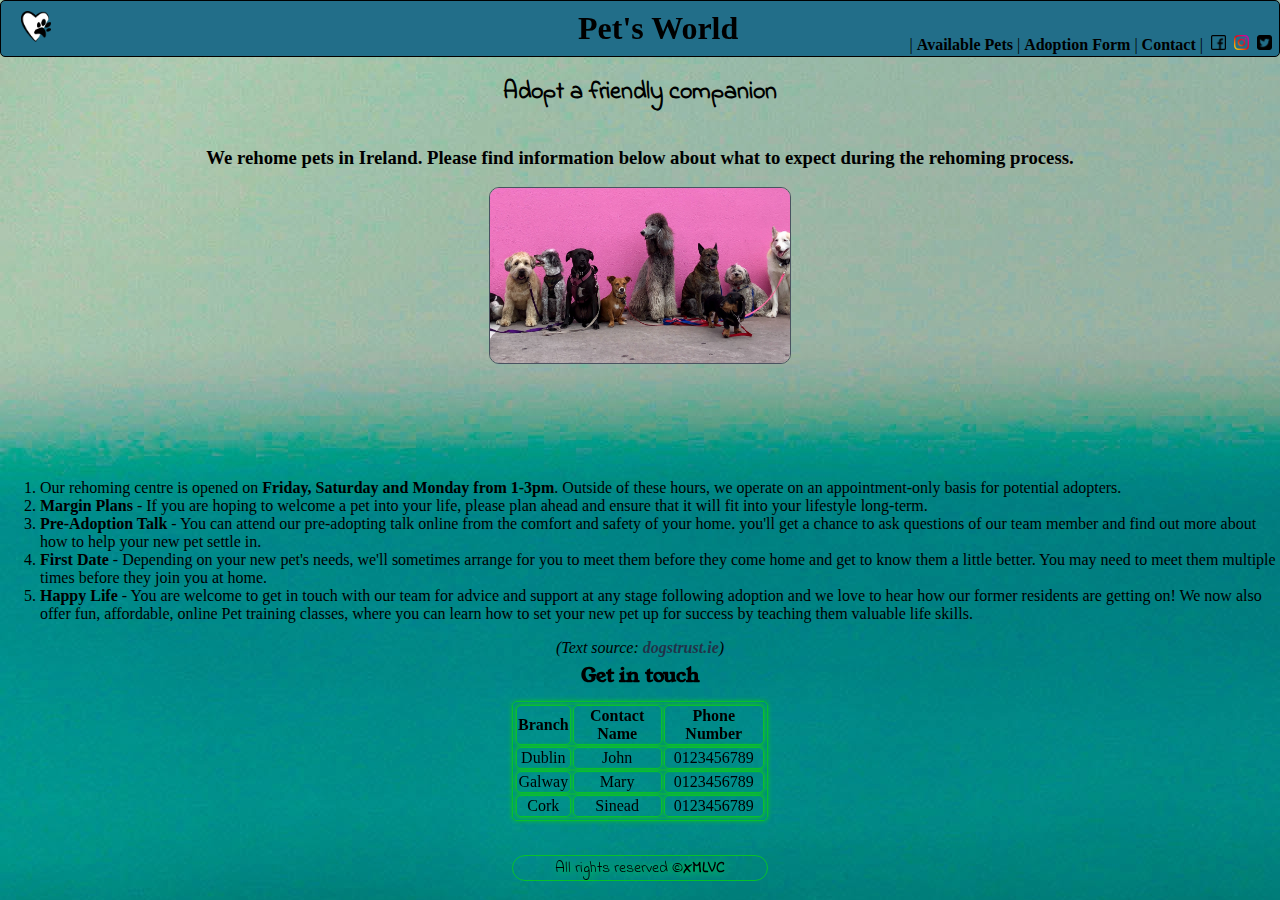
<file: index.html>
<!DOCTYPE html>
<html lang="en">
<head>
    <meta charset="UTF-8">
    <meta name="viewport" content="width=device-width, initial-scale=1.0">
    <title>Pet's World</title>
    <link rel="preconnect" href="https://fonts.googleapis.com">
    <link rel="preconnect" href="https://fonts.gstatic.com" crossorigin>
    <link href="https://fonts.googleapis.com/css2?family=DM+Serif+Text&family=Indie+Flower&family=Public+Sans&family=Young+Serif&display=swap" rel="stylesheet">
    <link rel="stylesheet" href="style.css">
</head>

<body id="body_index_page">
    <!--Page Header-->
    <header id="header_index_page">
        <div id="div_header">
            <div id="div_logo"><a href="index.html"><img id="logo" src="Pictures/Logo/logo.png" alt="logo"></a></div>
            <div id="div_h1"><h1 id="h1_index_page">Pet's World</h1></div>
            <!--Icons-->
            <div id="div_icons">
                <span>|</span>
                <a id="pet" href="AvailablePets.html"><b>Available Pets</b></a>
                <span>|</span>
                <a id="adoption_form" href="AdoptionForm.html"><b>Adoption Form</b></a>
                <span>|</span>
                <a id="contact" href="#get_in_touch"><b>Contact</b></a>
                <span>|</span>
                <!--The links directs you to the main social media pages because I didn't create any social media accounts-->
                <span id="facebook"><a href="https://www.facebook.com"><img class="icons" src="Pictures/Icons/facebook.png" alt="facebook"></a></span>
                <span id="instagram"><a href="https://www.instagram.com"><img class="icons" src="Pictures/Icons/instagram.png" alt="instagram"></a></span>
                <span id="twitter"><a href="https://www.twitter.com"> <img class="icons" src="Pictures/Icons/twitter.png" alt="twitter"></a></span>      
            </div>
        </div>
    </header>      
    <br>
    <h2 id="h2_index_page">Adopt a friendly companion</h2>
    <br>
    <h3 id="h3_index_page">We rehome pets in Ireland. Please find information below about what to expect during the rehoming process.</h3>
    <img id="pets_wallpaper" width="300px" src="Pictures/Pets/pets.jpg" alt="wallpaper_pets">
    <div id="div_list">
        <ol id="list">
            <li>Our rehoming centre is opened on <strong>Friday, Saturday and Monday from 1-3pm</strong>. Outside of these hours, we operate on an appointment-only basis for potential adopters.</li>
            <li><b>Margin Plans</b> - If you are hoping to welcome a pet into your life, please plan ahead and ensure that it will fit into your lifestyle long-term.</li>
            <li><b>Pre-Adoption Talk</b> - You can attend our pre-adopting talk online from the comfort and safety of your home. you'll get a chance to ask questions of our team member and find out more about how to help your new pet settle in.</li>
            <li><b>First Date</b> - Depending on your new pet's needs, we'll sometimes arrange for you to meet them before they come home and get to know them a little better. You may need to meet them multiple times before they join you at home.</li>
            <li><b>Happy Life</b> - You are welcome to get in touch with our team for advice and support at any stage following adoption and we love to hear how our former residents are getting on! We now also offer fun, affordable, online Pet training classes, where you can learn how to set your new pet up for success by teaching them valuable life skills.</li>
        </ol>
        <em id="em_dogtrust">(Text source: <a id="dogtrust" href="https://www.dogstrust.ie"><b>dogstrust.ie</b></a>)</em>
    </div>
    <div id="contacts">  
        <table class="table_index_page">
            <caption>  <h4 id="get_in_touch">Get in touch</h4></caption>
            <tr class="table_index_page">
                <th class="table_index_page">Branch</th>
                <th class="table_index_page">Contact Name</th>
                <th class="table_index_page">Phone Number</th>
            </tr>
            <tr class="table_index_page">
                <td class="table_index_page">Dublin</td>
                <td class="table_index_page">John</td>
                <td class="table_index_page">0123456789</td>
            </tr>
            <tr class="table_index_page">
                <td class="table_index_page">Galway</td>
                <td class="table_index_page">Mary</td>
                <td class="table_index_page">0123456789</td>
            </tr>
            <tr class="table_index_page">
                <td class="table_index_page">Cork</td>
                <td class="table_index_page">Sinead</td>
                <td class="table_index_page">0123456789</td>
            </tr>
        </table>
    </div>
    <footer>
        <p id="footer_paragraph">All rights reserved ©<b id="b_footer">XMLVC</b></p>
    </footer>
</body>

</html>
</file>
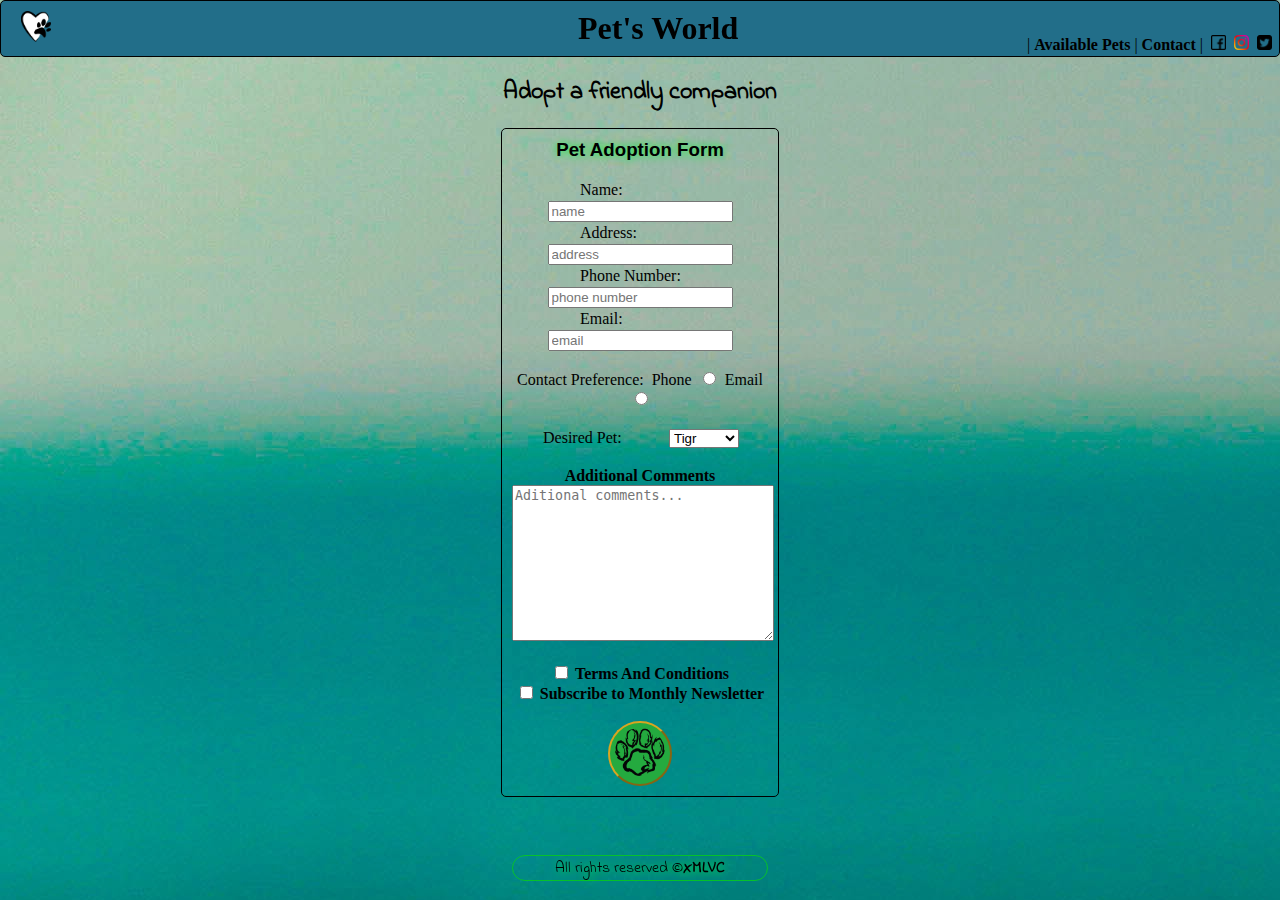
<file: AdoptionForm.html>
<!DOCTYPE html>
<html lang="en">
<head>
    <meta charset="UTF-8">
    <meta name="viewport" content="width=device-width, initial-scale=1.0">
    <title>Adoption Form</title>
    <!--google fonts link-->
    <link rel="preconnect" href="https://fonts.googleapis.com">
    <link rel="preconnect" href="https://fonts.gstatic.com" crossorigin>
    <link href="https://fonts.googleapis.com/css2?family=DM+Serif+Text&family=Indie+Flower&family=Public+Sans&family=Young+Serif&display=swap" rel="stylesheet">
    <!--link to the style sheet-->
    <link rel="stylesheet" href="style.css">
</head>

<body id="body_RegistrationForm_page">
    <!--Page Header-->
    <header id="header_index_page">
        <div id="div_header">
            <div id="div_logo"><a href="index.html"><img id="logo" src="Pictures/Logo/logo.png" alt="logo"></a></div>
            <div id="div_h1"><h1 id="h1_index_page">Pet's World</h1></div>
            <!--Icons-->
            <div id="div_icons">
                <span>|</span>
                <a id="pet" href="AvailablePets.html"><b>Available Pets</b></a>
                <span>|</span>
                <!--the link will bring you to thhe index page then directed to the H4 Get in Touch, 
                    because I've added the #idName after teh link-->
                <a id="contact" href="index.html #get_in_touch"><b>Contact</b></a>
                <span>|</span>
                <!--The links directs you to the main social media pages because I didn't create any social media accounts-->
                <span id="facebook"><a href="https://www.facebook.com"><img class="icons" src="Pictures/Icons/facebook.png" alt="facebook"></a></span>
                <span id="instagram"><a href="https://www.instagram.com"><img class="icons" src="Pictures/Icons/instagram.png" alt="instagram"></a></span>
                <span id="twitter"><a href="https://www.twitter.com"> <img class="icons" src="Pictures/Icons/twitter.png" alt="twitter"></a></span>      
            </div>
        </div>
    </header>      
    <br>
    <h2 id="h2_index_page">Adopt a friendly companion</h2>
    <br>
    <div>
    <form id="form" action="" name="pet adoption form">
        <h3 id="h3_RegistrationForm_page">Pet Adoption Form</h3>
        <br>
        <!--the for attribute is for when we click the Name literal the input wich is referenced 
            will be automaticaly selected -->
        <label id="name_label" for="name">Name:</label>
        <!--required means the field must NOTs be left empty-->
        <input id="name" type="text" minlength="3" maxlength="20" placeholder="name" required/>
        <br>
        <label id="address_label" for="address">Address:</label>
        <input id="address" type="text" placeholder="address" required/>
        <br>
        <label id="phone_number_label" for="phone_number">Phone Number:</label>
        <!-- 
            -the pattern allow us to input 10 digit phone number including area code, ex: ###-###-####
            -because the task is asking me to have a maximum of 10 digit input I will remove the dashes "-" from the pattern  
            -I could also add spaces instead of dashes for more clear reading of the phone number-->
        <input id="phone_number" type="tel" pattern="[0-9]{3}[0-9]{3}[0-9]{4}" name="phone_input" maxlength="10" minlength="10" placeholder="phone number" required/>
        <br>
        <label id="email_label" for="email">Email:</label>
        <!--
            -placeholder is a temporary text displayed in the box, when the box is clicked to type in the email the text dissapears
            -the pattern breakdown: 
              -  .+ allow us to input one or more characters of any type before @
              -  @  
              -  .+ allow us to input one or more characters of any type after @
              -  \. matches the .
              -  ([a-z]+) represents one or more alphabetic characters after the .
        -->
        <input id="email" type="email" pattern=".+@.+\.([a-z]+)" placeholder="email" name="email_input"/>
        <br>
        <br>
        <label id="contact_preference_label" for="contact_preference">Contact Preference: </label>
        <label id="phone_label" for="phone">Phone</label>
        <input type="radio" id="phone" name="phone_radio_selector"/>
        <label id="email2_label" for="email2">Email</label>
        <input type="radio" id="email2" name="email_radio_selector"/>
        <br>
        <br>
        <!--
            -the for attribute from the label must match the id attribute. 
            -if it matches then when the Desired Pets is clicked it will automatically select the option box.
        -->
        <label id="desired_pet_label" for="desired_pet">Desired Pet:</label>
        <select id="desired_pet" name="pets">
            <option value="Tigr">Tigr</option>
            <option value="Fluffy">Fluffy</option>
            <option value="Micky">Micky</option>
            <option value="Ringo">Ringo</option>
        </select>
        <br>
        <br>
        <label id="comments_label" for="aditional_comments"><b>Additional Comments</b></label>
        <br>
        <textarea id="aditional_comments" name="comments" cols="30" rows="10" placeholder="Aditional comments..."></textarea>
        <br>
        <br>
        <p>
            <input id="terms_conditions" type="checkbox" name="tc" required/>
            <b>Terms And Conditions</b>
        </p>
        <p>
            <input id="newsletter" type="checkbox" name="tc"/>
            <b>Subscribe to Monthly Newsletter</b>
        </p>
        <br>
        <button id="paw_button" type="submit"><img id="paw" src="Pictures/Logo/paw.png" alt="paw"></button>
    </form>
    </div>
    <br>
    <footer>
        <p id="footer_paragraph">All rights reserved ©<b id="b_footer">XMLVC</b></p>
    </footer>
</body>

</html>
</file>
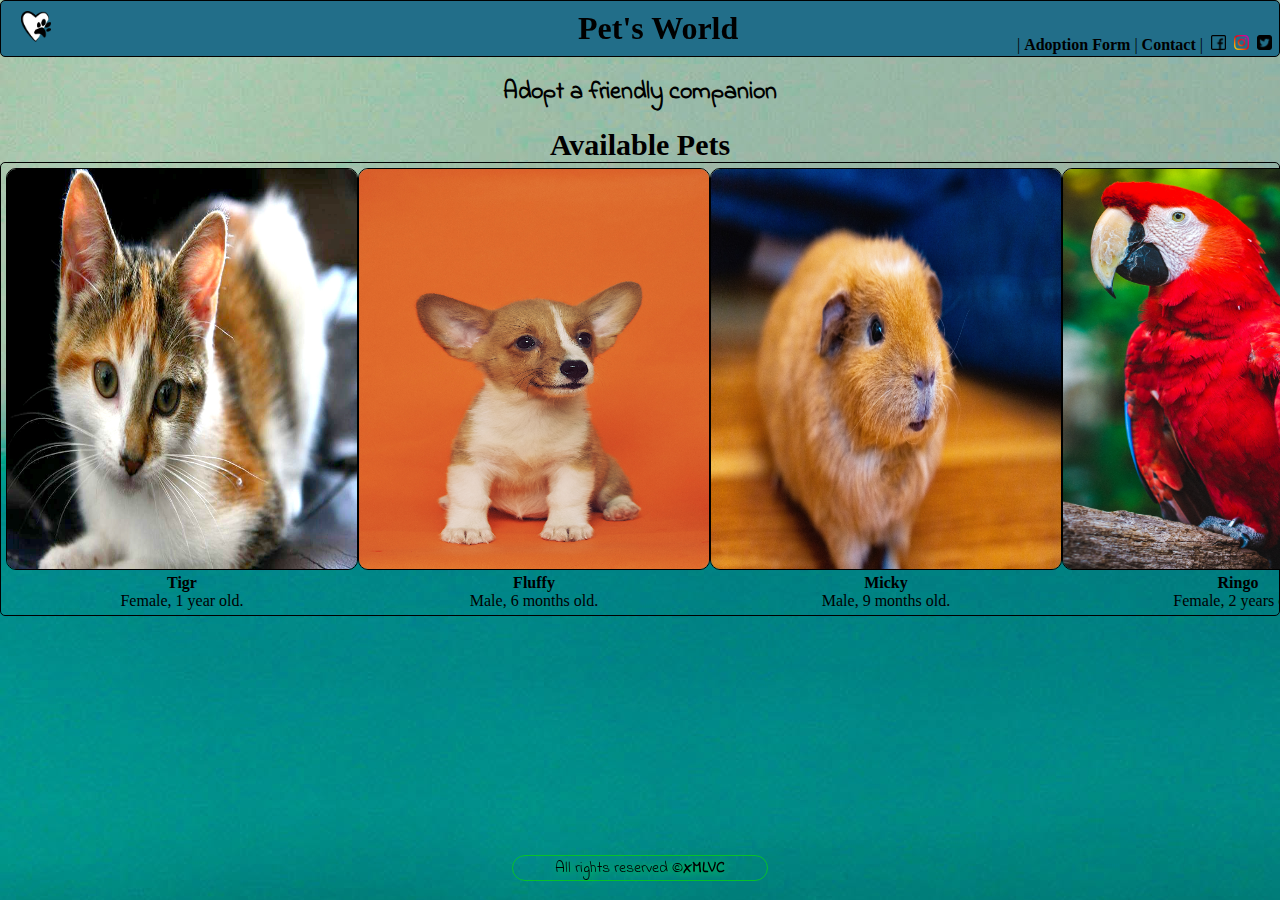
<file: AvailablePets.html>
<!DOCTYPE html>
<html lang="en">
<head>
    <meta charset="UTF-8">
    <meta name="viewport" content="width=device-width, initial-scale=1.0">
    <title>Available Pets</title>
    <link rel="preconnect" href="https://fonts.googleapis.com">
    <link rel="preconnect" href="https://fonts.gstatic.com" crossorigin>
    <link href="https://fonts.googleapis.com/css2?family=DM+Serif+Text&family=Indie+Flower&family=Public+Sans&family=Young+Serif&display=swap" rel="stylesheet">
    <link rel="stylesheet" href="style.css">
</head>

<body id="body_AvailablePets_page">
    <!--Page Header-->
    <header id="header_index_page">
        <div id="div_header">
            <div id="div_logo"><a href="index.html"><img id="logo" src="Pictures/Logo/logo.png" alt="logo"></a></div>
            <div id="div_h1"><h1 id="h1_index_page">Pet's World</h1></div>
            <!--Icons-->
            <div id="div_icons">
                <span>|</span>
                <a id="adoption_form" href="AdoptionForm.html"><b>Adoption Form</b></a>
                <span>|</span>
                <!--the link will bring you to thhe index page then you will be directed to the H4 Get in Touch, 
                    because I've added the #idName after teh link-->
                <a id="contact" href="index.html #get_in_touch"><b>Contact</b></a>
                <span>|</span>
                <!--The links directs you to the main social media pages because I didn't create any social media accounts-->
                <span id="facebook"><a href="https://www.facebook.com"><img class="icons" src="Pictures/Icons/facebook.png" alt="facebook"></a></span>
                <span id="instagram"><a href="https://www.instagram.com"><img class="icons" src="Pictures/Icons/instagram.png" alt="instagram"></a></span>
                <span id="twitter"><a href="https://www.twitter.com"> <img class="icons" src="Pictures/Icons/twitter.png" alt="twitter"></a></span>      
            </div>
        </div>
    </header>      
    <br>
    <h2 id="h2_index_page">Adopt a friendly companion</h2>
    <br>
    <h3 id="h3_AvailablePets_page">Available Pets</h3>

    <div id="collection">
        <div>
            <a href="AdoptionForm.html"><img id="cat" src="Pictures//Pets/cat.jpg" alt="cat"></a>
            <br>
            <b>Tigr</b>
            <br>
            <p>Female, 1 year old.</p>
        </div>
        <div>
            <a href="AdoptionForm.html"><img id="dog" src="Pictures/Pets/dog1.jpg" alt="dog"></a>
            <br>
            <b>Fluffy</b>
            <br>
            <p>Male, 6 months old.</p>
        </div>
        <div>
            <a href="AdoptionForm.html"><img id="guinea" src="Pictures/Pets/guinea.jpg" alt="guinea"></a>
            <br>
            <b>Micky</b>
            <br>
            <p>Male, 9 months old.</p>
        </div>
        <div>
            <a href="AdoptionForm.html"><img id="parrot" src="Pictures/Pets/parrot.jpg" alt="parrot"></a>
            <br>
            <b>Ringo</b>
            <br>
            <p>Female, 2 years old.</p>
        </div>
    </div>
    <footer>
        <p id="footer_paragraph">All rights reserved ©<b id="b_footer">XMLVC</b></p>
    </footer>
</body>

</html>
</file>
<file: style.css>
/* index page styling*/
body {
    margin: 0;
    padding: 0;
    background-image: url("Pictures/Wallpaper/background.jpg");
    text-align: center;
}
#header_index_page {
    background-color: rgb(34, 110, 137);
    text-align: center;
    border: 1px solid black;
    border-radius: 5px;
    padding: 10px;
    position: relative; /* Added for positioning of icons */ 
    display: flex;
    justify-content: space-between;   
}
#div_header {
    display: flex;
    justify-content: space-between;
    align-items: center;
    
}
#div_h1 {
    left: 45%;
    position: fixed;
    padding: 2px;
}
#logo {
    width: 30px;
    margin-left: 10px;
}
#pet{
    text-decoration: none;
    color: #000000;
}
#pet:hover{
    color: #00ff33;
}
#adoption_form{
    text-decoration: none;
    color: #000000;
}
#adoption_form:hover{
    color: #00ff33;
}
#contact{
    text-decoration: none;
    color: #000000;
}
#contact:hover{
    color: #00ff33;
}
#h1_index_page {
    color: rgb(0, 0, 0);
    margin: 0; /* Remove default margin */
}
#h2_index_page {
    color: black;
    margin: 0; /* Remove default margin */
    font-family: 'Indie Flower', cursive;
}
#h3_index_page{
    font-family: 'DM Serif',cursive;
}
#pets_wallpaper {
    display: block;
    margin:  auto;
    border: 1px solid #495360;
    border-radius: 10px;
}
#div_icons {
    position: absolute; /* Position the icons absolutely */
    /*Set the icons to bottom right*/
    right: 5px;
    bottom: 0;
    align-items: center; /* Vertically center the icons */
    padding: 2px;
}
.icons {
    margin-left: 4px; /* Add spacing between the icons */
    text-decoration: none; /* Remove underline on the anchor */
    width: 15px; /* Adjust the font size as needed */
}
#list{
    text-align: left;
    top: 70%;
}
#div_list{
    position: absolute;
    bottom: 27%;
}
#dogtrust{
    text-decoration: none; /* Remove underline on the anchor */
    color: rgb(32, 51, 73);
}
#contacts{
    left: 40%;
    right: 40%;
    top: 72%;
    position:fixed;
}
.table_index_page{
    border:  1px solid #07c12c;
    box-shadow: #12ba33 0px 0px 5px;
    border-radius: 5px;
    padding: 1px;
    margin-left: auto;
    margin-right: auto;
    bottom: 0;
}
footer{
    left: 40%;
    right: 40%;
    top: 95%;
    position:fixed;
}
#footer_paragraph{
    border: #07c12c solid 1px;
    /*This will give the paragraph a blur shadow*/
    text-shadow: #00ff33 1px 1px 10px;
    border-radius: 20px;
    font-family: 'Indie Flower', cursive;
}
#get_in_touch{
    font-size:20px;
    line-height: 0px;/*Remove the space from the header*/
    font-family: 'Young Serif',cursive;
}

/*AvailablePets page styling*/
#h3_AvailablePets_page{
    font-size: 30px;
    margin: 0;
    font-family: 'DM Serif',cursive;
}
#collection{
    display:flex;
    border: #000000 solid 1px;
    display: flex;
    justify-content:space-around;
    border-radius: 5px;
    padding: 5px;
}

#cat{
    border: #000000 solid 1px;
    border-radius: 10px;
    width: 350px;
    height: 400px;
    
}
#cat:hover{
    box-shadow: #00ff33 0px 0px 10px;
}
#dog{
    border: #000000 solid 1px;
    border-radius: 10px;
    width: 350px;
    height: 400px;
}
#dog:hover{
    box-shadow: #00ff33 0px 0px 10px;
}
#guinea{
    border: #000000 solid 1px;
    border-radius: 10px;
    width: 350px;
    height: 400px;
}
#guinea:hover{
    box-shadow: #00ff33 0px 0px 10px;
}
#parrot{
    border: #000000 solid 1px;
    border-radius: 10px;
    width: 350px;
    height: 400px;
}
#parrot:hover{
    box-shadow: #00ff33 0px 0px 10px;
}

/*RegisrtationForm page styling*/
#form{
    border: #000000 solid 1px;
    width: 20%;
    border-radius: 5px;
    padding: 10px;
    display: inline-block;
}
#h3_RegistrationForm_page{
    margin: 0;
    text-shadow: #00ff33 0px 0px 10px;
    font-family:Verdana, Geneva, Tahoma, sans-serif;
}
label{
    width: 120px;
    display: inline-flex;
    padding: 2px;
}
#contact_preference_label{
    display: inline;
}
#phone_label{
    display: inline;
}
#phone{
    display: inline;
}
#email2_label{
    display: inline;
}
#email2{
    display: inline;
}
#phone_label{
    display: inline;
}
#desired_pet{
    width: 70px;
}
#comments_label{
    display: inline;
}
#paw{
    width: 50px;
    border-radius: 100%;
    
}
#paw_button{
    padding: 5px;
    border-radius: 100%;
    background-color: #24aa3f;
    border-color: goldenrod;
}
p{
    margin: 0px;
}
</file>
